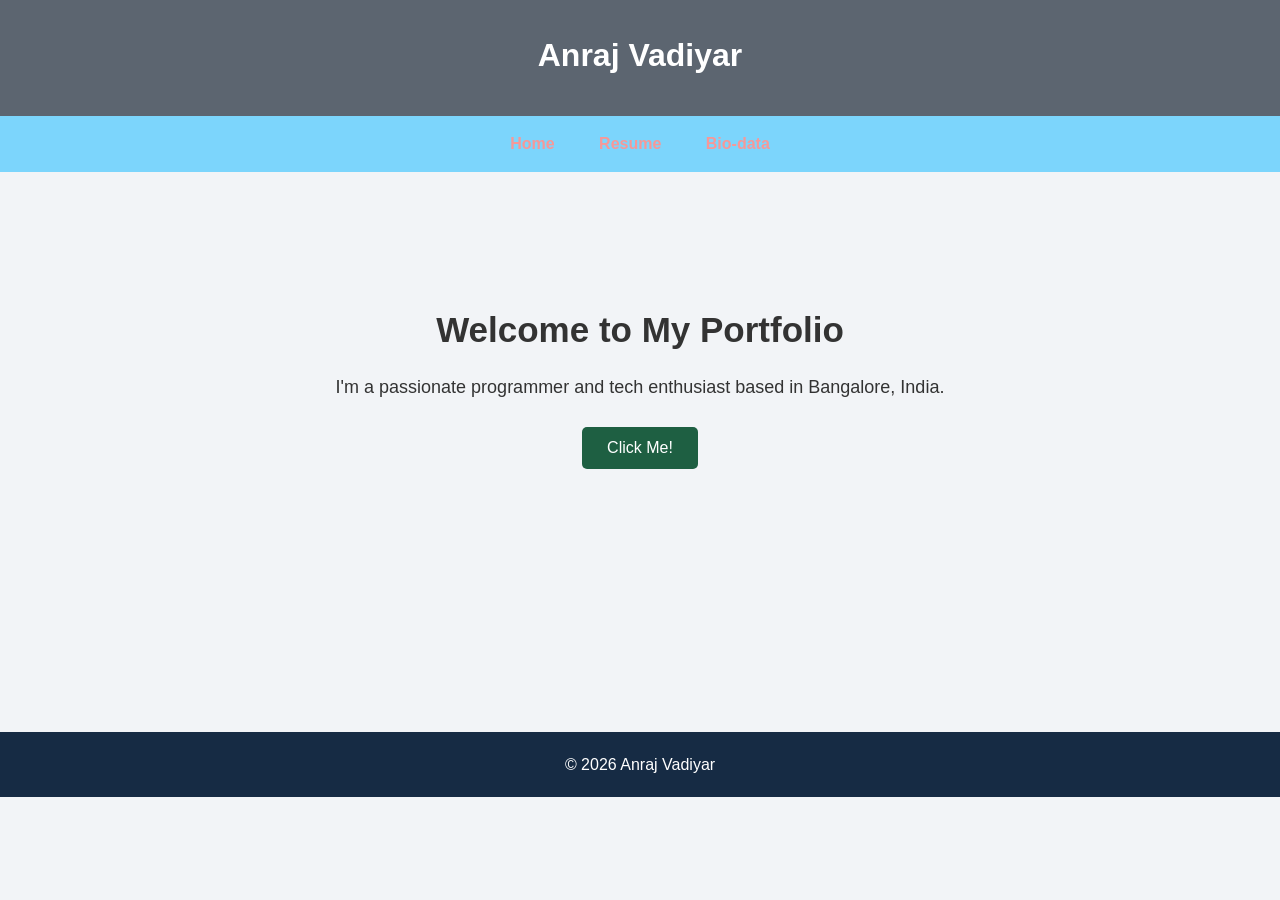
<file: index.html>
<!DOCTYPE html>
<html lang="en">

<head>
    <meta charset="UTF-8">
    <meta name="viewport" content="width=device-width, initial-scale=1.0">
    <title>Anraj Vadiyar</title>
    <link rel="stylesheet" href="style.css">
</head>

<body>

<header>
    <h1>Anraj Vadiyar</h1>
</header>

<nav>
    <a href="index.html">Home</a>
    <a href="resume.html">Resume</a>
    <a href="biodata.html">Bio-data</a>
</nav>

<main class="container">
    <section class="hero">
        <h2>Welcome to My Portfolio</h2>
        <p>I'm a passionate programmer and tech enthusiast based in Bangalore, India.</p>
        <button onclick="showMessage()">Click Me!</button>
        <p id="message" style="margin-top: 15px; font-weight: bold; color: #1e5f42;"></p>
    </section>
</main>

<footer>
    <p>&copy; 2026 Anraj Vadiyar</p>
</footer>

<script src="script.js"></script>
</body>
</html>
</file>
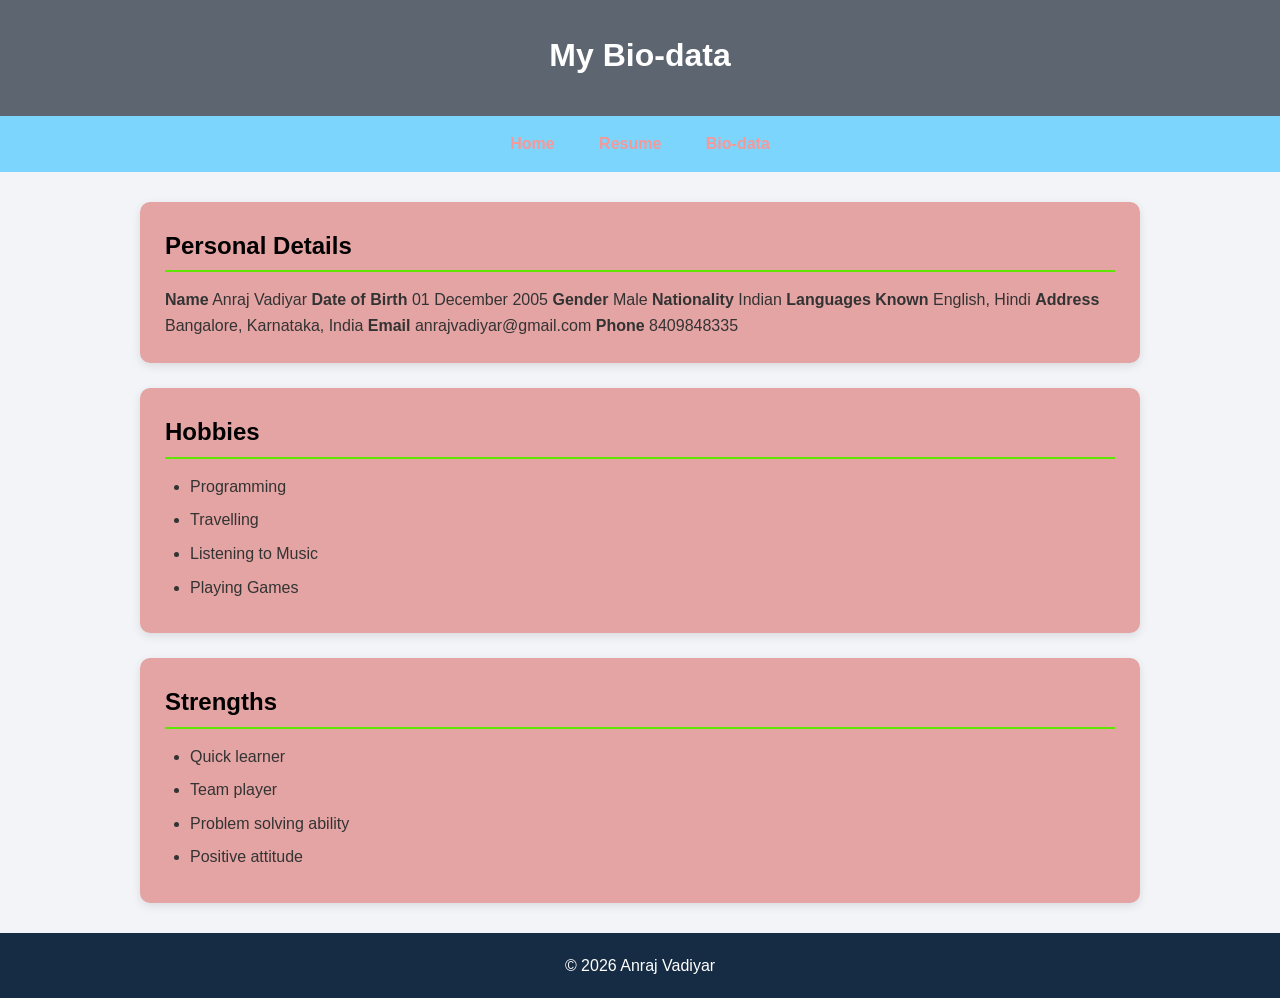
<file: biodata.html>
<!DOCTYPE html>
<html lang="en">

<head>
    <meta charset="UTF-8">
    <meta name="viewport" content="width=device-width, initial-scale=1.0">
    <title>My Bio-data</title>
    <link rel="stylesheet" href="style.css">
</head>

<body>

<header>
    <h1>My Bio-data</h1>
</header>

<nav>
    <a href="index.html">Home</a>
    <a href="resume.html">Resume</a>
    <a href="biodata.html">Bio-data</a>
</nav>

<main class="container">

    <section class="profile card">

        <div class="profile-info">
            <h2>Personal Details</h2

            <table class="details">
                <tr>
                    <td><b>Name</b></td>
                    <td>Anraj Vadiyar</td>
                </tr>

                <tr>
                    <td><b>Date of Birth</b></td>
                    <td>01 December 2005</td>
                </tr>

                <tr>
                    <td><b>Gender</b></td>
                    <td>Male</td>
                </tr>

                <tr>
                    <td><b>Nationality</b></td>
                    <td>Indian</td>
                </tr>

                <tr>
                    <td><b>Languages Known</b></td>
                    <td>English, Hindi</td>
                </tr>

                <tr>
                    <td><b>Address</b></td>
                    <td>Bangalore, Karnataka, India</td>
                </tr>

                <tr>
                    <td><b>Email</b></td>
                    <td>anrajvadiyar@gmail.com</td>
                </tr>

                <tr>
                    <td><b>Phone</b></td>
                    <td>8409848335</td>
                </tr>
            </table>
        </div>

    </section>

    <section class="card">
        <h2>Hobbies</h2>

        <ul>
            <li>Programming</li>
            <li>Travelling</li>
            <li>Listening to Music</li>
            <li>Playing Games</li>
        </ul>
    </section>

    <section class="card">
        <h2>Strengths</h2>

        <ul>
            <li>Quick learner</li>
            <li>Team player</li>
            <li>Problem solving ability</li>
            <li>Positive attitude</li>
        </ul>
    </section>

</main>

<footer>
    <p>&copy; 2026 Anraj Vadiyar</p>
</footer>

</body>
</html>
</file>
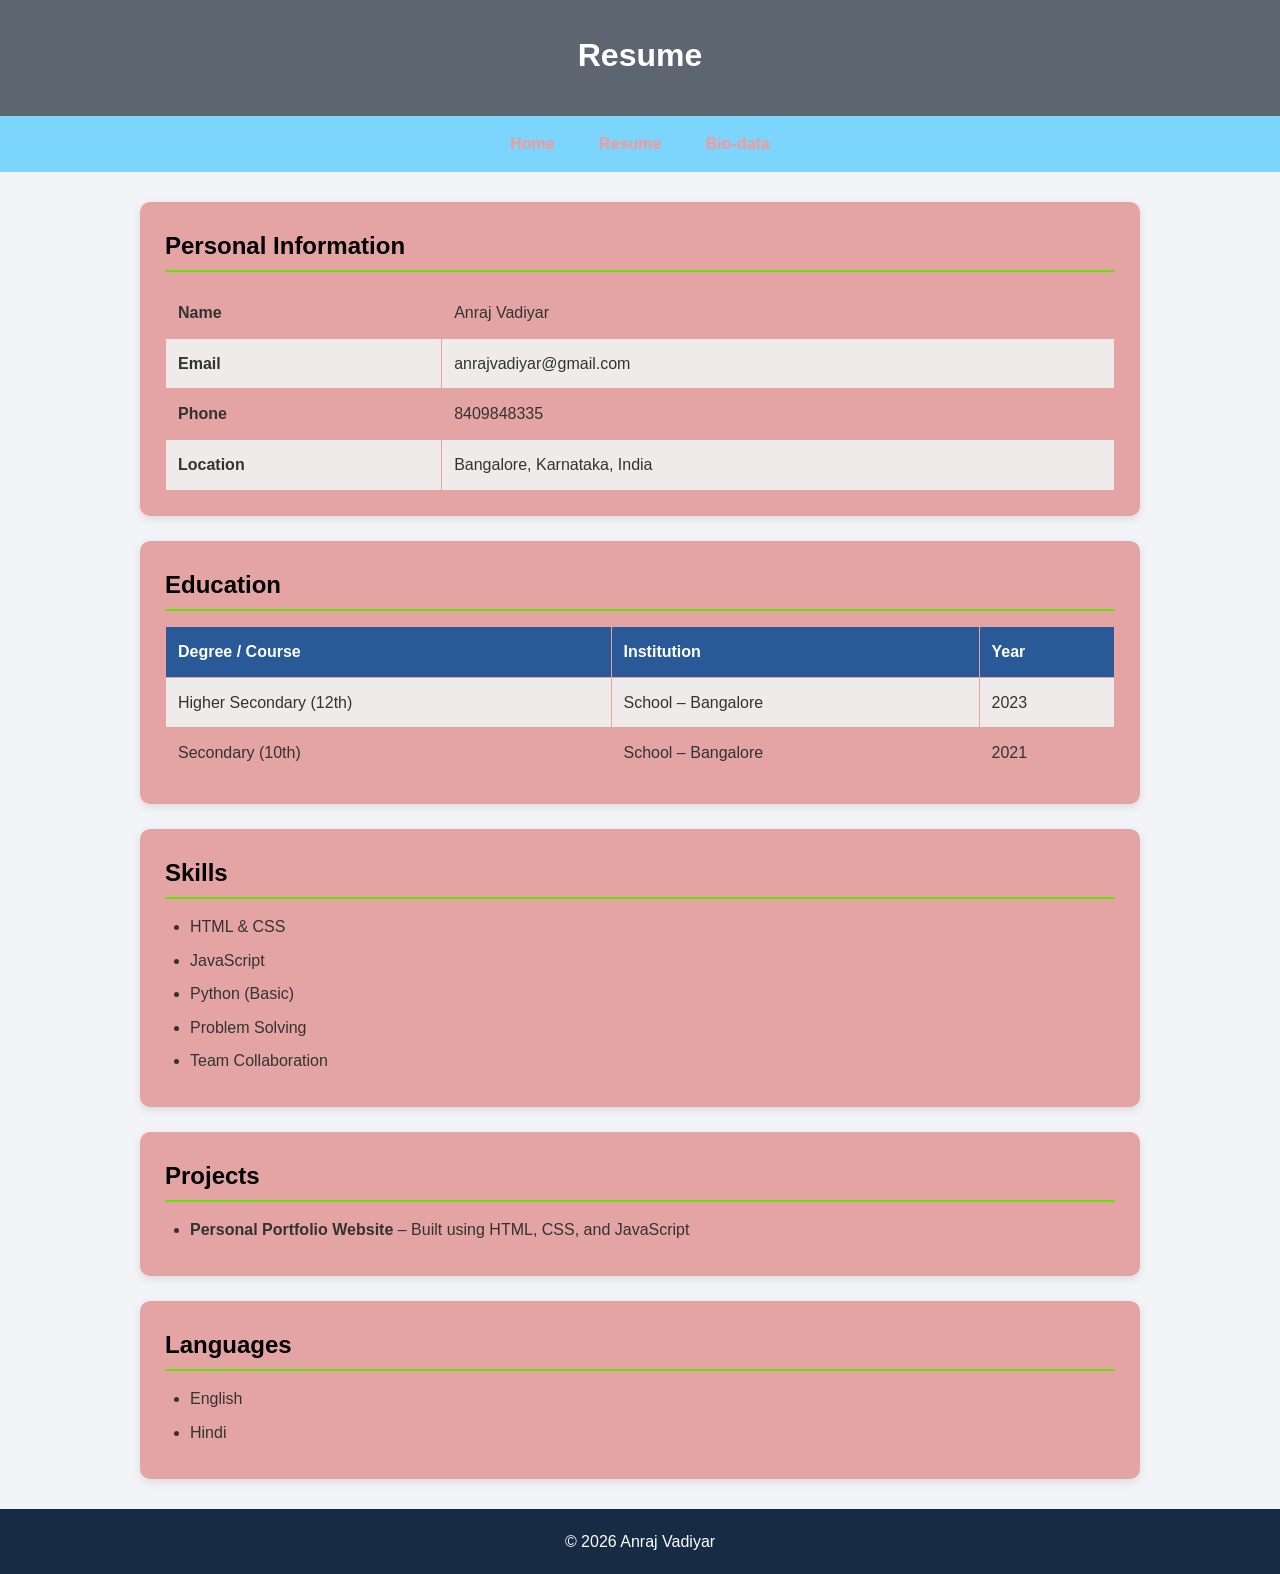
<file: resume.html>
<!DOCTYPE html>
<html lang="en">

<head>
    <meta charset="UTF-8">
    <meta name="viewport" content="width=device-width, initial-scale=1.0">
    <title>Resume - Anraj Vadiyar</title>
    <link rel="stylesheet" href="style.css">
</head>

<body>

<header>
    <h1>Resume</h1>
</header>

<nav>
    <a href="index.html">Home</a>
    <a href="resume.html">Resume</a>
    <a href="biodata.html">Bio-data</a>
</nav>

<main class="container">

    <section class="card">
        <h2>Personal Information</h2>
        <table class="details">
            <tr><td><b>Name</b></td><td>Anraj Vadiyar</td></tr>
            <tr><td><b>Email</b></td><td>anrajvadiyar@gmail.com</td></tr>
            <tr><td><b>Phone</b></td><td>8409848335</td></tr>
            <tr><td><b>Location</b></td><td>Bangalore, Karnataka, India</td></tr>
        </table>
    </section>

    <section class="card">
        <h2>Education</h2>
        <table>
            <tr>
                <th>Degree / Course</th>
                <th>Institution</th>
                <th>Year</th>
            </tr>
            <tr>
                <td>Higher Secondary (12th)</td>
                <td>School – Bangalore</td>
                <td>2023</td>
            </tr>
            <tr>
                <td>Secondary (10th)</td>
                <td>School – Bangalore</td>
                <td>2021</td>
            </tr>
        </table>
    </section>

    <section class="card">
        <h2>Skills</h2>
        <ul>
            <li>HTML &amp; CSS</li>
            <li>JavaScript</li>
            <li>Python (Basic)</li>
            <li>Problem Solving</li>
            <li>Team Collaboration</li>
        </ul>
    </section>

    <section class="card">
        <h2>Projects</h2>
        <ul>
            <li><b>Personal Portfolio Website</b> – Built using HTML, CSS, and JavaScript</li>
        </ul>
    </section>

    <section class="card">
        <h2>Languages</h2>
        <ul>
            <li>English</li>
            <li>Hindi</li>
        </ul>
    </section>

</main>

<footer>
    <p>&copy; 2026 Anraj Vadiyar</p>
</footer>

<script src="script.js"></script>
</body>
</html>
</file>
<file: style.css>
* {
    margin: 0;
    padding: 0;
    box-sizing: border-box;
}

body {
    font-family: Arial, sans-serif;
    background-color: #f2f4f7;
    color: #333;
    line-height: 1.6;
}

/* Header */

header {
    background-color: #5c6570;
    color: white;
    text-align: center;
    padding: 30px;
}

header h1 {
    margin-bottom: 5px;
}

/* Navigation */

nav {
    background-color: #7cd5fc;
    text-align: center;
    padding: 15px;
}

nav a {
    color: rgb(246, 152, 152);
    text-decoration: none;
    margin: 0 20px;
    font-weight: bold;
}

nav a:hover {
    color: #bf8d18;
}

/* Home */

.hero {
    text-align: center;
    padding: 100px 20px;
    min-height: 500px;
}

.hero h2 {
    font-size: 35px;
    margin-bottom: 15px;
}

.hero p {
    font-size: 18px;
}

/* Button */

button {
    margin-top: 25px;
    padding: 12px 25px;
    border: none;
    background-color: #1e5f42;
    color: white;
    font-size: 16px;
    border-radius: 5px;
    cursor: pointer;
}

button:hover {
    background-color: #ebfb0b;
}

/* Main container */

.container {
    width: 85%;
    max-width: 1000px;
    margin: 30px auto;
}

/* Cards */

.card {
    background-color: rgb(229, 164, 164);
    margin-bottom: 25px;
    padding: 25px;
    border-radius: 10px;
    box-shadow: 0 3px 10px rgba(0, 0, 0, 0.1);
}

.card h2 {
    color: #000000;
    margin-bottom: 15px;
    border-bottom: 2px solid #60e502;
    padding-bottom: 5px;
}

/* Tables */

table {
    width: 100%;
    border-collapse: collapse;
    margin-top: 10px;
}

th,
td {
    border: 1px solid #e7a3a3;
    padding: 12px;
    text-align: left;
}

th {
    background-color: #2a5997;
    color: white;
}

tr:nth-child(even) {
    background-color: #f0ebeb;
}

/* Lists */

ul {
    padding-left: 25px;
}

li {
    margin: 8px 0;
}

/* Footer */

footer {
    background-color: #162b44;
    color: white;
    text-align: center;
    padding: 20px;
    margin-top: 30px;
}

/* Mobile */

@media (max-width: 600px) {

    nav a {
        display: block;
        margin: 8px;
    }

    .container {
        width: 95%;
    }

    table {
        font-size: 14px;
    }

    .hero h2 {
        font-size: 28px;
    }
}
</file>
